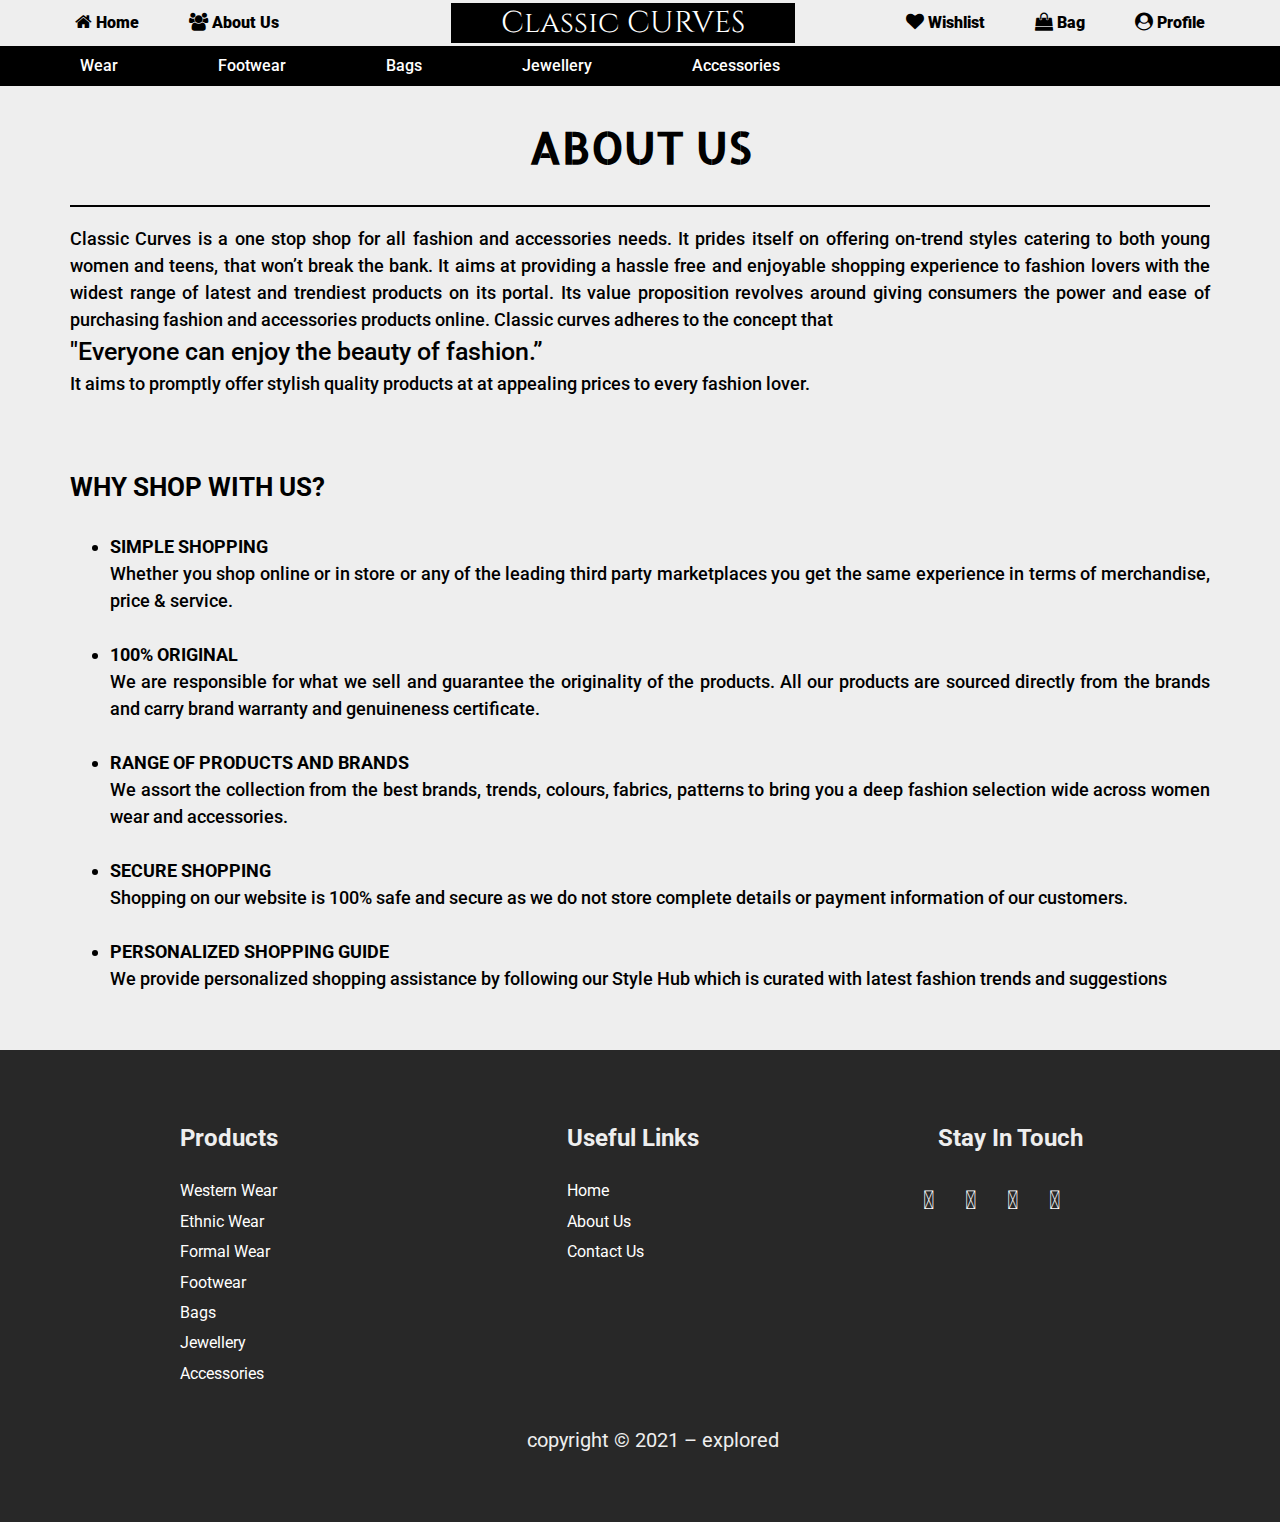
<file: about_us.html>
<!DOCTYPE html>
<html lang="en">
<head>
    <meta charset="UTF-8">
    <meta http-equiv="X-UA-Compatible" content="IE=edge">
    <meta name="viewport" content="width=device-width, initial-scale=1.0">
    <title>Classic Curves-About Us</title>

    <link rel="stylesheet" href="about_us.css">

    <link rel="stylesheet" href="https://cdnjs.cloudflare.com/ajax/libs/font-awesome/4.7.0/css/font-awesome.min.css">
    <link rel="stylesheet" href="https://use.fontawesome.com/releases/v5.2.0/css/all.css" integrity="sha384-hWVjflwFxL6sNzntih27bfxkr27PmbbK/iSvJ+a4+0owXq79v+lsFkW54bOGbiDQ" crossorigin="anonymous">
</head>
<body>
    <header id = "header">        

        <nav id = "first-nav-bar">
            <div id = "left-elements">
                <ul>
                    <li> <a href="index.html"><i style="font-size:18px" class="fa">&#xf015;</i>
                        Home </a></li>
                    <li> <a href="about_us.html"><i style="font-size:18px" class="fa">&#xf0c0;</i> About Us </a></li>
                </ul>
            </div>

            <div id = "logo">
                <a href = "index.html"> Classic CURVES </a> 
            </div>            
            
            <div id = "right-elements">
                <ul>
                    <li> <a href = "wishlist.html"><i style="font-size:18px" class="fa">&#xf004;</i> Wishlist </a></li>                    
                    <li> <a href = "bag.html"><i style="font-size:18px" class="fa">&#xf290;</i> Bag </a></li>
                    <li> <a href = "profile.html"><i style="font-size:18px" class="fa">&#xf2bd;</i> Profile </a></li>                    
                </ul>
            </div>
        </nav>  
                   
        <nav id = "second-nav-bar">
            <div id = "elements">
                <ul>
                    <li> <a href = "wear.html"> Wear </a></li>
                    <li> <a href = "footwear.html"> Footwear </a></li>
                    <li> <a href = "bags.html">  Bags </a></li>
                    <li> <a href = "jewellery.html"> Jewellery <a></li>
                    <li> <a href = "accessories.html"> Accessories </a></li>
                </ul>
            </div>             
        </nav>
    </header>      

    <div id = "about_us">
        <div id = "heading">
            <h1> ABOUT US </h1>
        </div>
        <div id = "content">
            <p> Classic Curves is a one stop shop for all fashion and accessories needs. It prides itself on offering on-trend styles catering to both young women and teens, that won’t break the bank.
                It aims at providing a hassle free and enjoyable shopping experience to fashion lovers with the widest range of latest and trendiest products on its portal.
                Its value proposition revolves around giving consumers the power and ease of purchasing fashion and accessories products online. Classic curves adheres to the concept that <br><span> "Everyone can enjoy the beauty of fashion.” </span><br>
               It aims to promptly offer stylish quality products at at appealing prices to every fashion lover.
            </p>
            <br>
            <p id = "sub-heading"> WHY SHOP WITH US? </p>
            <ul> 
                <li> <span id = "bold"> SIMPLE SHOPPING </span> <br>
                    Whether you shop online or in store or any of the leading third party marketplaces you get the same experience in terms of merchandise, price & service.
                </li>
                <br>
                <li> <span id = "bold"> 100% ORIGINAL </span> <br>
                    We are responsible for what we sell and guarantee the originality of the products. All our products are sourced directly from the brands and carry brand warranty and genuineness certificate.
                </li>
                <br>
                <li> <span id = "bold"> RANGE OF PRODUCTS AND BRANDS </span> <br>
                    We assort the collection from the best brands, trends, colours, fabrics, patterns to bring you a deep fashion selection wide across women wear and accessories.
                </li>
                <br>
                <li> <span id = "bold"> SECURE SHOPPING </span> <br>
                    Shopping on our website is 100% safe and secure as we do not store complete details or payment information of our customers.
                </li>
                <br>
                <li> <span id = "bold"> PERSONALIZED SHOPPING GUIDE </span> <br>
                    We provide personalized shopping assistance by following our Style Hub which is curated with latest fashion trends and suggestions
                </li>
            </ul>
        </div>
    </div>

    <footer id = "footer">
        <div id = "products">             
            <h3> Products </h3>            
            <ul>    
                <li> <a href="western_wear"> Western Wear </a></li>
                <li> <a href="ethnic_wear"> Ethnic Wear </a></li>
                <li> <a href="formal_wear"> Formal Wear </a></li>
                <li> <a href="footwear"> Footwear </a></li>
                <li> <a href="bags"> Bags </a></li>
                <li> <a href="jewellery"> Jewellery </a></li>
                <li> <a href="accessories"> Accessories </a></li>                   
            </ul>              
        </div>

        <div id = "useful_links"> 
            <h3> Useful Links </h3>            
            <ul>
                <li> <a href="index.html"> Home </a></li>
                <li> <a href="about_us.html"> About Us </a></li>
                <li> <a href="contact_us.html"> Contact Us </a></li>                
            </ul>           
            <p id = "copyright">copyright © 2021 – explored</p>
        </div>

        <div id = "stay_in_touch">
            <h3> Stay In Touch </h3>            
            <ul>
                <li><a href="https://www.instagram.com" target="_blank"><i style="font-size:26px" class="fab 5x fa-instagram"></i></a></li>
                <li><a href="https://www.facebook.com" target="_blank"><i style="font-size:26px" class="fab 5x fa-facebook-f"></i></a></li>
                <li><a href="https://www.twitter.com" target="_blank"><i style="font-size:26px" class="fab 5x fa-twitter"></i></a></li>
                <li><a href="https://www.pinterest.com" target="_blank"><i style="font-size:26px" class="fab 5x fa-pinterest"></i></a></li>
            </ul>
        </div>
    
    </footer>  
    
</body>
</html>
</file>
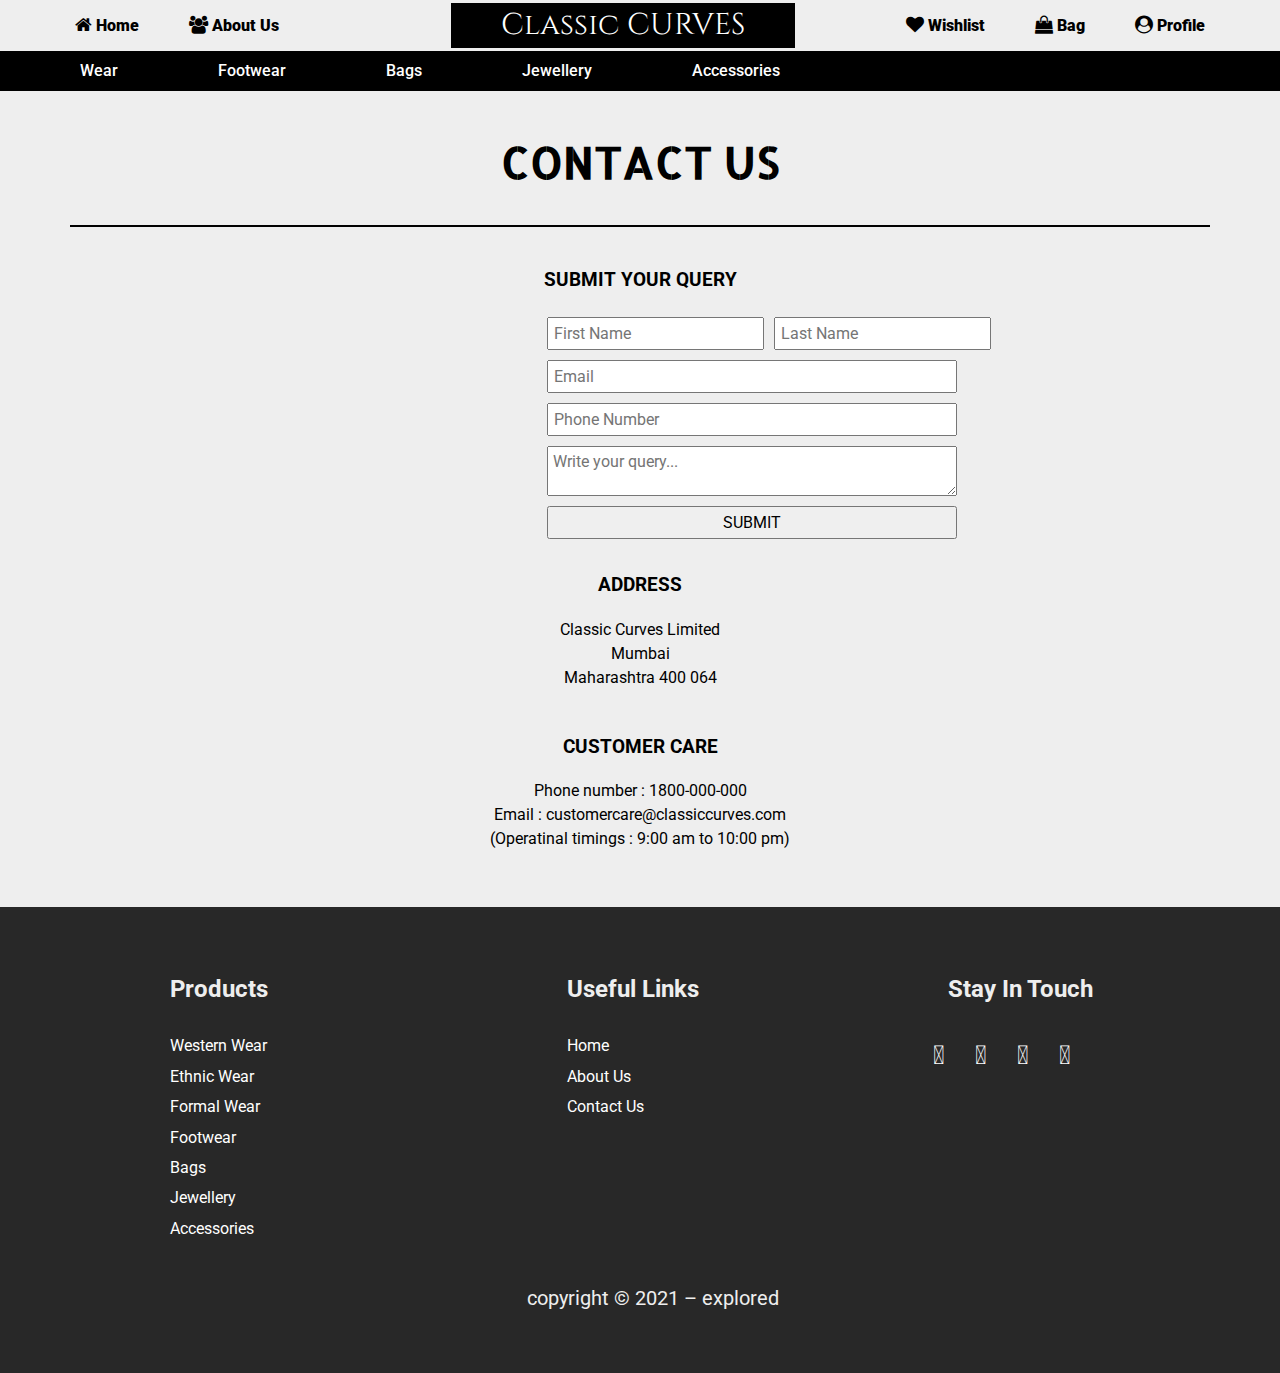
<file: contact_us.html>
<!DOCTYPE html>
<html lang="en">
<head>
    <meta charset="UTF-8">
    <meta http-equiv="X-UA-Compatible" content="IE=edge">
    <meta name="viewport" content="width=device-width, initial-scale=1.0">
    <title>Classic Curves-Contact Us</title>

    <link rel="stylesheet" href="contact_us.css">

    <link rel="stylesheet" href="https://cdnjs.cloudflare.com/ajax/libs/font-awesome/4.7.0/css/font-awesome.min.css">
    <link rel="stylesheet" href="https://use.fontawesome.com/releases/v5.2.0/css/all.css" integrity="sha384-hWVjflwFxL6sNzntih27bfxkr27PmbbK/iSvJ+a4+0owXq79v+lsFkW54bOGbiDQ" crossorigin="anonymous">

</head>
<body>
    <header id = "header">        

        <nav id = "first-nav-bar">
            <div id = "left-elements">
                <ul>
                    <li> <a href="index.html"><i style="font-size:18px" class="fa">&#xf015;</i>
                        Home </a></li>
                    <li> <a href="about_us.html"><i style="font-size:18px" class="fa">&#xf0c0;</i> About Us </a></li>
                </ul>
            </div>

            <div id = "logo">
                <a href = "index.html"> Classic CURVES </a> 
            </div>            
            
            <div id = "right-elements">
                <ul>
                    <li> <a href = "wishlist.html"><i style="font-size:18px" class="fa">&#xf004;</i> Wishlist </a></li>                    
                    <li> <a href = "bag.html"><i style="font-size:18px" class="fa">&#xf290;</i> Bag </a></li>
                    <li> <a href = "profile.html"><i style="font-size:18px" class="fa">&#xf2bd;</i> Profile </a></li>                    
                </ul>
            </div>
        </nav>  
                   
        <nav id = "second-nav-bar">
            <div id = "elements">
                <ul>
                    <li> <a href = "wear.html"> Wear </a></li>
                    <li> <a href = "footwear.html"> Footwear </a></li>
                    <li> <a href = "bags.html">  Bags </a></li>
                    <li> <a href = "jewellery.html"> Jewellery <a></li>
                    <li> <a href = "accessories.html"> Accessories </a></li>
                </ul>
            </div>             
        </nav>
    </header>      

    <div id = "contact_us">
        <div id = "heading">
            <h1> CONTACT US </h1>
        </div>        
            <h3> SUBMIT YOUR QUERY </h3>
            <form id = form>
                <div id = "name">
                    <input 
                    type = "text"
                    id = "first_name"
                    class = "input"
                    placeholder = "First Name"
                    required>

                    <input 
                    type = "text"
                    id = "last_name"
                    class = "input"
                    placeholder = "Last Name"
                    required>
                </div>
                <input 
                type = "email"
                id = "email"
                class = "input"
                placeholder = "Email"
                required>

                <input
                type = "tel"
                id = "phone"
                class = "input"
                placeholder = "Phone Number"
                required>

                <textarea 
                class = "input"
                id = "textarea"
                placeholder = "Write your query..."></textarea>

                <button
                class = "input"
                type = "submit"
                id = "button"> SUBMIT </button>
            </form>
        
        <div id = address>
            <h3> ADDRESS </h3>
            <p> Classic Curves Limited <br> Mumbai <br> Maharashtra 400 064 </p>
        </div>

        <div id = customer_care>
            <h3> CUSTOMER CARE </h3>
            <p> Phone number : 1800-000-000 <br> Email : customercare@classiccurves.com <br> (Operatinal timings : 9:00 am to 10:00 pm)</p>
            
        </div>
    </div>

    <footer id = "footer">
        <div id = "products">             
            <h3> Products </h3>            
            <ul>    
                <li> <a href="western_wear"> Western Wear </a></li>
                <li> <a href="ethnic_wear"> Ethnic Wear </a></li>
                <li> <a href="formal_wear"> Formal Wear </a></li>
                <li> <a href="footwear"> Footwear </a></li>
                <li> <a href="bags"> Bags </a></li>
                <li> <a href="jewellery"> Jewellery </a></li>
                <li> <a href="accessories"> Accessories </a></li>                   
            </ul>              
        </div>

        <div id = "useful_links"> 
            <h3> Useful Links </h3>            
            <ul>
                <li> <a href="index.html"> Home </a></li>
                <li> <a href="about_us.html"> About Us </a></li>
                <li> <a href="contact_us.html"> Contact Us </a></li>                
            </ul>           
            <p id = "copyright">copyright © 2021 – explored</p>
        </div>

        <div id = "stay_in_touch">
            <h3> Stay In Touch </h3>            
            <ul>
                <li><a href="https://www.instagram.com" target="_blank"><i style="font-size:26px" class="fab 5x fa-instagram"></i></a></li>
                <li><a href="https://www.facebook.com" target="_blank"><i style="font-size:26px" class="fab 5x fa-facebook-f"></i></a></li>
                <li><a href="https://www.twitter.com" target="_blank"><i style="font-size:26px" class="fab 5x fa-twitter"></i></a></li>
                <li><a href="https://www.pinterest.com" target="_blank"><i style="font-size:26px" class="fab 5x fa-pinterest"></i></a></li>
            </ul>
        </div>    
    </footer>  
    
</body>
</html>
</file>
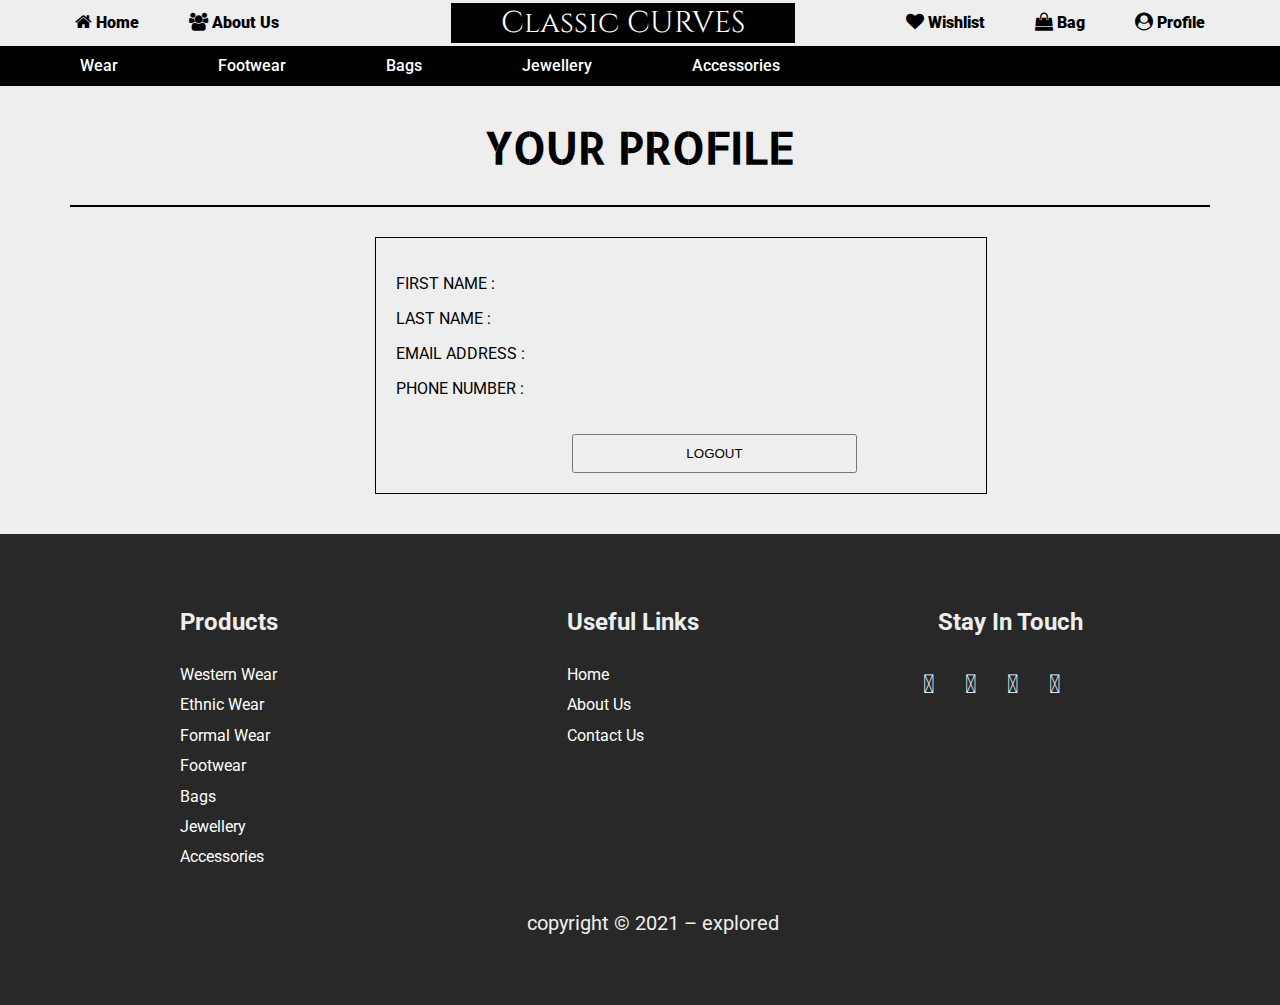
<file: profile.html>
<!DOCTYPE html>
<html lang="en">
<head>
    <meta charset="UTF-8">
    <meta http-equiv="X-UA-Compatible" content="IE=edge">
    <meta name="viewport" content="width=device-width, initial-scale=1.0">
    <title>Classic Curves-Profile</title>

    <link rel="stylesheet" href="profile.css">

    <link rel="stylesheet" href="https://cdnjs.cloudflare.com/ajax/libs/font-awesome/4.7.0/css/font-awesome.min.css">
    <link rel="stylesheet" href="https://use.fontawesome.com/releases/v5.2.0/css/all.css" integrity="sha384-hWVjflwFxL6sNzntih27bfxkr27PmbbK/iSvJ+a4+0owXq79v+lsFkW54bOGbiDQ" crossorigin="anonymous">

</head>
<body>
    <header id = "header">        

        <nav id = "first-nav-bar">
            <div id = "left-elements">
                <ul>
                    <li> <a href="index.html"><i style="font-size:18px" class="fa">&#xf015;</i>
                        Home </a></li>
                    <li> <a href="about_us.html"><i style="font-size:18px" class="fa">&#xf0c0;</i> About Us </a></li>
                </ul>
            </div>

            <div id = "logo">
                <a href = "index.html"> Classic CURVES </a> 
            </div>            
            
            <div id = "right-elements">
                <ul>
                    <li> <a href = "wishlist.html"><i style="font-size:18px" class="fa">&#xf004;</i> Wishlist </a></li>                    
                    <li> <a href = "bag.html"><i style="font-size:18px" class="fa">&#xf290;</i> Bag </a></li>
                    <li> <a href = "profile.html"><i style="font-size:18px" class="fa">&#xf2bd;</i> Profile </a></li>                    
                </ul>
            </div>
        </nav>  
                   
        <nav id = "second-nav-bar">
            <div id = "elements">
                <ul>
                    <li> <a href = "wear.html"> Wear </a></li>
                    <li> <a href = "footwear.html"> Footwear </a></li>
                    <li> <a href = "bags.html">  Bags </a></li>
                    <li> <a href = "jewellery.html"> Jewellery <a></li>
                    <li> <a href = "accessories.html"> Accessories </a></li>
                </ul>
            </div>             
        </nav>
    </header>      

    <div id = "profile">
        <div id = "heading">
            <h1> YOUR PROFILE </h1>
        </div>
        <div id = 'content'>
            <p> FIRST NAME : </p>
            <p> LAST NAME : </p>
            <P> EMAIL ADDRESS : </P>
            <P> PHONE NUMBER : </P>            
            <button type = "button"> LOGOUT </button>
        </div>
    </div>

    <footer id = "footer">
        <div id = "products">             
            <h3> Products </h3>            
            <ul>    
                <li> <a href="western_wear"> Western Wear </a></li>
                <li> <a href="ethnic_wear"> Ethnic Wear </a></li>
                <li> <a href="formal_wear"> Formal Wear </a></li>
                <li> <a href="footwear"> Footwear </a></li>
                <li> <a href="bags"> Bags </a></li>
                <li> <a href="jewellery"> Jewellery </a></li>
                <li> <a href="accessories"> Accessories </a></li>                   
            </ul>              
        </div>

        <div id = "useful_links"> 
            <h3> Useful Links </h3>            
            <ul>
                <li> <a href="index.html"> Home </a></li>
                <li> <a href="about_us.html"> About Us </a></li>
                <li> <a href="contact_us.html"> Contact Us </a></li>                
            </ul>           
            <p id = "copyright">copyright © 2021 – explored</p>
        </div>

        <div id = "stay_in_touch">
            <h3> Stay In Touch </h3>            
            <ul>
                <li><a href="https://www.instagram.com" target="_blank"><i style="font-size:26px" class="fab 5x fa-instagram"></i></a></li>
                <li><a href="https://www.facebook.com" target="_blank"><i style="font-size:26px" class="fab 5x fa-facebook-f"></i></a></li>
                <li><a href="https://www.twitter.com" target="_blank"><i style="font-size:26px" class="fab 5x fa-twitter"></i></a></li>
                <li><a href="https://www.pinterest.com" target="_blank"><i style="font-size:26px" class="fab 5x fa-pinterest"></i></a></li>
            </ul>
        </div>
    
    </footer>  
</body>
</html>
</file>
<file: about_us.css>
@import url('https://fonts.googleapis.com/css2?family=Roboto:wght@100;300&display=swap');
@import url('https://fonts.googleapis.com/css2?family=Cinzel:wght@600&family=Libre+Baskerville&display=swap');
@import url('https://fonts.googleapis.com/css2?family=Allerta+Stencil&display=swap');

html {
    scroll-behavior: smooth;
}

body {
    background-color : #eee;
    font-family : 'Roboto';      
    margin : 0; 
     
}

#header {
    width: 100%;
    position : fixed;        
}

#first-nav-bar { 
    background-color : #eee;       
    display : flex;    
    flex-direction: row;
    align-items: center;
    justify-content : space-between;    
    height : 21px;    
    padding-top: 12px;  
    padding-bottom: 12.5px;     
}

#left-elements ul {
    display : flex;
    flex-direction : row;    
    list-style : none;    
    justify-content: space-between;     
    padding-left: 50px;        
}

#left-elements li {
    margin : 0 25px;
}

#left-elements a {    
    font-size: 16px;    
    font-weight: 900;
    color : black;
    text-decoration: none;  
}  

#logo {    
    background-color: black;
    padding : 0 50px; 
    margin-left : 100px; 
}

#logo a {
    font-family: 'Cinzel';
    font-size : 30px;
    color : white;    
    text-decoration: none;      
}

#right-elements ul {
    display : flex;
    flex-direction : row;    
    list-style : none;    
    justify-content : space-between;     
    padding-right : 50px;
}

#right-elements li {
    margin : 0 25px;    
}

#right-elements a {
    font-size: 16px;    
    font-weight: 900;
    color : black;
    text-decoration: none;
}

#second-nav-bar {   
    display: flex;
    flex-direction: row;
    background-color: black;             
    height : 40px;    
    align-items: center;   
}

#elements ul {
    display : flex;
    flex-direction : row;    
    list-style : none;   
    justify-content: space-between;  
    margin-left: -10px;         
}

#elements li {    
    margin: 0 50px;      
}

#elements a {
    font-size : 16px;
    font-weight : 500;
    color : white;
    text-decoration: none;
}

#about_us {    
    display: flex;
    flex-direction: column;
    margin-left: 70px;
    margin-right: 70px;
    margin-bottom: 40px;
}

#heading {
    padding-top : 90px;      
    font-family: 'Allerta Stencil';  
    font-size: 22px;
    text-align: center;
    border-bottom: 2px solid black;   
}

#content {
    line-height: 1.5;
    text-align: justify;
    font-size: 18px;
    font-weight: 500;
}

span {
    font-size: 25px;      
}

#sub-heading  {
    font-size: 26px;
    font-weight: 700;    
}

#bold {
    font-size: 18px;
    font-weight: 700;
}

#footer {
    background-color:#282828;
    color:#eeeeee;
    display: flex;
    flex-direction: row;
    align-items : flex-start;
    justify-content: space-between;
    padding : 50px;       
}

#footer h3 {
    font-size: 24px;        
}

#footer ul{
    text-align: left;
    list-style: none;
}

#footer li {
    line-height: 1.9;
}

#footer a {
    text-decoration: none;
    font-size: 16px;
    color: white;
}

#products {
    padding-left: 90px;
}

#products h3 {
    padding-left: 40px;
}

#useful_links {
    margin-left: 160px;
}

#useful_links h3 {
    padding-left : 40px;
}

#stay_in_touch {
    padding-right : 120px;    
}

#stay_in_touch h3 {
    padding-left: 70px;    
}

#stay_in_touch ul {
    display: flex;
    flex-direction: row;
    padding-right: 34px;
}

#stay_in_touch li {
    margin : 0 15px;
}

#copyright {
    font-size: 20px;
    padding-top : 140px;
}
</file>
<file: contact_us.css>
@import url('https://fonts.googleapis.com/css2?family=Roboto:wght@100;300&display=swap');
@import url('https://fonts.googleapis.com/css2?family=Cinzel:wght@600&family=Libre+Baskerville&display=swap');
@import url('https://fonts.googleapis.com/css2?family=Allerta+Stencil&display=swap');

html {
    scroll-behavior: smooth;
}

body {
    background-color : #eee;
    font-family : 'Roboto';      
    margin : 0; 
    line-height: 1.5;     
}

#header {
    width: 100%;
    position : fixed;        
}

#first-nav-bar { 
    background-color : #eee;       
    display : flex;    
    flex-direction: row;
    align-items: center;
    justify-content : space-between;    
    height : 21px;    
    padding-top: 15px;  
    padding-bottom: 15px;     
}

#left-elements ul {
    display : flex;
    flex-direction : row;    
    list-style : none;    
    justify-content: space-between;     
    padding-left: 50px;        
}

#left-elements li {
    margin : 0 25px;
}

#left-elements a {    
    font-size: 16px;    
    font-weight: 900;
    color : black;
    text-decoration: none;  
}  

#logo {    
    background-color: black;
    padding : 0 50px; 
    margin-left : 100px; 
}

#logo a {
    font-family: 'Cinzel';
    font-size : 30px;
    color : white;    
    text-decoration: none;      
}

#right-elements ul {
    display : flex;
    flex-direction : row;    
    list-style : none;    
    justify-content : space-between;     
    padding-right : 50px;
}

#right-elements li {
    margin : 0 25px;    
}

#right-elements a {
    font-size: 16px;    
    font-weight: 900;
    color : black;
    text-decoration: none;
}

#second-nav-bar {   
    display: flex;
    flex-direction: row;
    background-color: black;             
    height : 40px;    
    align-items: center;   
}

#elements ul {
    display : flex;
    flex-direction : row;    
    list-style : none;   
    justify-content: space-between;  
    margin-left: -10px;         
}

#elements li {    
    margin: 0 50px;      
}

#elements a {
    font-size : 16px;
    font-weight : 500;
    color : white;
    text-decoration: none;
}

#contact_us {
    display: flex;
    flex-direction: column;
    text-align: center;    
    padding-top : 100px;
    margin-left: 70px;
    margin-right: 70px;
    margin-bottom: 40px;
}

#heading {
    font-family: 'Allerta Stencil';
    font-size: 22px;
    border-bottom: 2px solid black;  
    margin-bottom: 20px;
}

form {
    display: flex;
    flex-direction: column; 
    width : 420px;
    margin-left: 472px;   
}

#name {
    display: flex;
    flex-direction: row;
    justify-content: space-between;
}

.input {
    padding : 5px;
    margin : 5px;
    font-family: 'Roboto';
    color: black;
    font-size: 16px;
}

button {
    cursor: pointer;    
}

#address {
    margin : 8px 0;
}

#footer {
    background-color:#282828;
    color:#eeeeee;
    display: flex;
    flex-direction: row;
    align-items : flex-start;
    justify-content: space-between;
    padding : 40px;       
}

#footer h3 {
    font-size: 24px;               
}

#footer ul{
    text-align: left;
    list-style: none;
}

#footer li {
    line-height: 1.9;
}

#footer a {
    text-decoration: none;
    font-size: 16px;
    color: white;
}

#products {
    padding-left: 90px;
}

#products h3 {
    padding-left: 40px;
}

#useful_links {
    margin-left: 160px;
}

#useful_links h3 {
    padding-left : 40px;
}

#stay_in_touch {
    padding-right : 120px;    
}

#stay_in_touch h3 {
    padding-left: 70px;    
}

#stay_in_touch ul {
    display: flex;
    flex-direction: row;
    padding-right: 34px;
}

#stay_in_touch li {
    margin : 0 15px;
}

#copyright {
    font-size: 20px;
    padding-top : 140px;
}
</file>
<file: profile.css>
@import url('https://fonts.googleapis.com/css2?family=Roboto:wght@100;300&display=swap');
@import url('https://fonts.googleapis.com/css2?family=Cinzel:wght@600&family=Libre+Baskerville&display=swap');
@import url('https://fonts.googleapis.com/css2?family=Allerta+Stencil&display=swap');

html {
    scroll-behavior: smooth;
}

body {
    background-color : #eee;
    font-family : 'Roboto';      
    margin : 0; 
     
}

#header {
    width: 100%;
    position : fixed;        
}

#first-nav-bar { 
    background-color : #eee;       
    display : flex;    
    flex-direction: row;
    align-items: center;
    justify-content : space-between;    
    height : 21px;    
    padding-top: 12px;  
    padding-bottom: 12.5px;     
}

#left-elements ul {
    display : flex;
    flex-direction : row;    
    list-style : none;    
    justify-content: space-between;     
    padding-left: 50px;        
}

#left-elements li {
    margin : 0 25px;
}

#left-elements a {    
    font-size: 16px;    
    font-weight: 900;
    color : black;
    text-decoration: none;  
}  

#logo {    
    background-color: black;
    padding : 0 50px; 
    margin-left : 100px; 
}

#logo a {
    font-family: 'Cinzel';
    font-size : 30px;
    color : white;    
    text-decoration: none;      
}

#right-elements ul {
    display : flex;
    flex-direction : row;    
    list-style : none;    
    justify-content : space-between;     
    padding-right : 50px;
}

#right-elements li {
    margin : 0 25px;    
}

#right-elements a {
    font-size: 16px;    
    font-weight: 900;
    color : black;
    text-decoration: none;
}

#second-nav-bar {   
    display: flex;
    flex-direction: row;
    background-color: black;             
    height : 40px;    
    align-items: center;   
}

#elements ul {
    display : flex;
    flex-direction : row;    
    list-style : none;   
    justify-content: space-between;  
    margin-left: -10px;         
}

#elements li {    
    margin: 0 50px;      
}

#elements a {
    font-size : 16px;
    font-weight : 500;
    color : white;
    text-decoration: none;
}

#profile {
    display: flex;
    flex-direction: column;   
    margin-left: 70px;
    margin-right: 70px;
    margin-bottom: 40px; 
}

#heading {
    padding-top: 90px;
    text-align: center;
    font-family: 'Allerta Stencil';
    font-size: 22px;
    border-bottom: 2px solid black;
    margin-bottom: 30px;
}

#content {
    width : 50%;
    border : 1px solid black;
    padding : 20px;
    margin-left: 305px;
    font-size: 16px;
}

button {
    padding : 10px;
    width: 50%;
    margin-left: 176px;
    margin-top: 20px;
    cursor: pointer;
}

#footer {
    background-color:#282828;
    color:#eeeeee;
    display: flex;
    flex-direction: row;
    align-items : flex-start;
    justify-content: space-between;
    padding : 50px;       
}

#footer h3 {
    font-size: 24px;        
}

#footer ul{
    text-align: left;
    list-style: none;
}

#footer li {
    line-height: 1.9;
}

#footer a {
    text-decoration: none;
    font-size: 16px;
    color: white;
}

#products {
    padding-left: 90px;
}

#products h3 {
    padding-left: 40px;
}

#useful_links {
    margin-left: 160px;
}

#useful_links h3 {
    padding-left : 40px;
}

#stay_in_touch {
    padding-right : 120px;    
}

#stay_in_touch h3 {
    padding-left: 70px;    
}

#stay_in_touch ul {
    display: flex;
    flex-direction: row;
    padding-right: 34px;
}

#stay_in_touch li {
    margin : 0 15px;
}

#copyright {
    font-size: 20px;
    padding-top : 140px;
}
</file>
